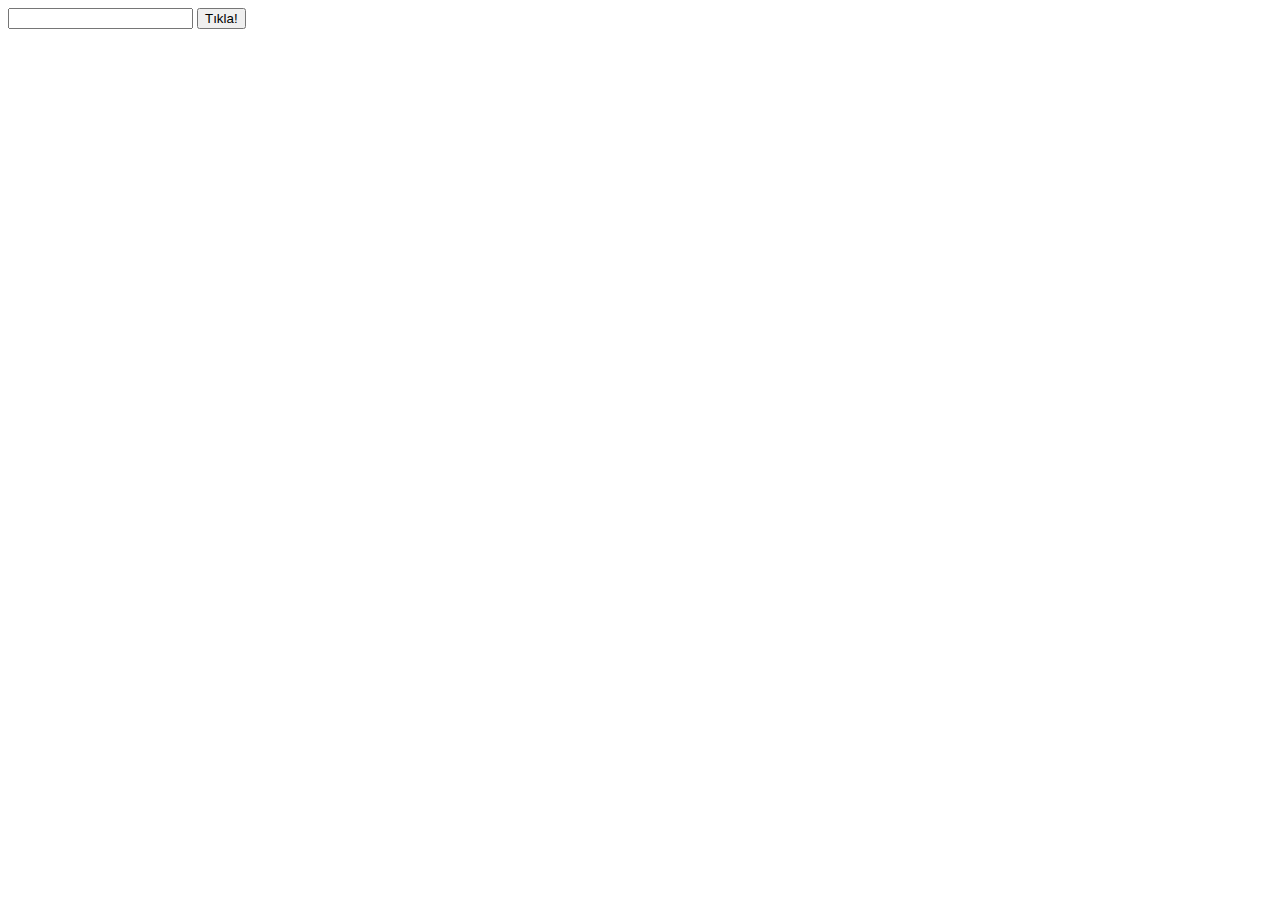
<file: for-for.html>
<!DOCTYPE html>
<html lang="en">

<head>
    <meta charset="UTF-8">
    <meta name="viewport" content="width=device-width, initial-scale=1.0">
    <title>Document</title>
    <style>
        table, td{
            border: 1px solid black;
        }
    </style>
</head>

<body>
    <input type="text" id="text">
    <button onclick="tikla()">Tıkla!</button>
    <div id="eklenecek"></div>
    <script>
        function tikla() {
            let sayi = document.getElementById("text").value;

            var array = ["A", "B", "C", "D"];
            let table = document.createElement("table");
            for (let i = 0; i < array.length; i++) {
                let tr = document.createElement("tr");
                for (let j = 1; j <= sayi; j++) {
                    let td = document.createElement("td");
                    td.innerText = array[i] + j;
                    tr.appendChild(td);
                }
                table.appendChild(tr);
            }
            document.getElementById("eklenecek").appendChild(table);
        }
    </script>
</body>

</html>
</file>
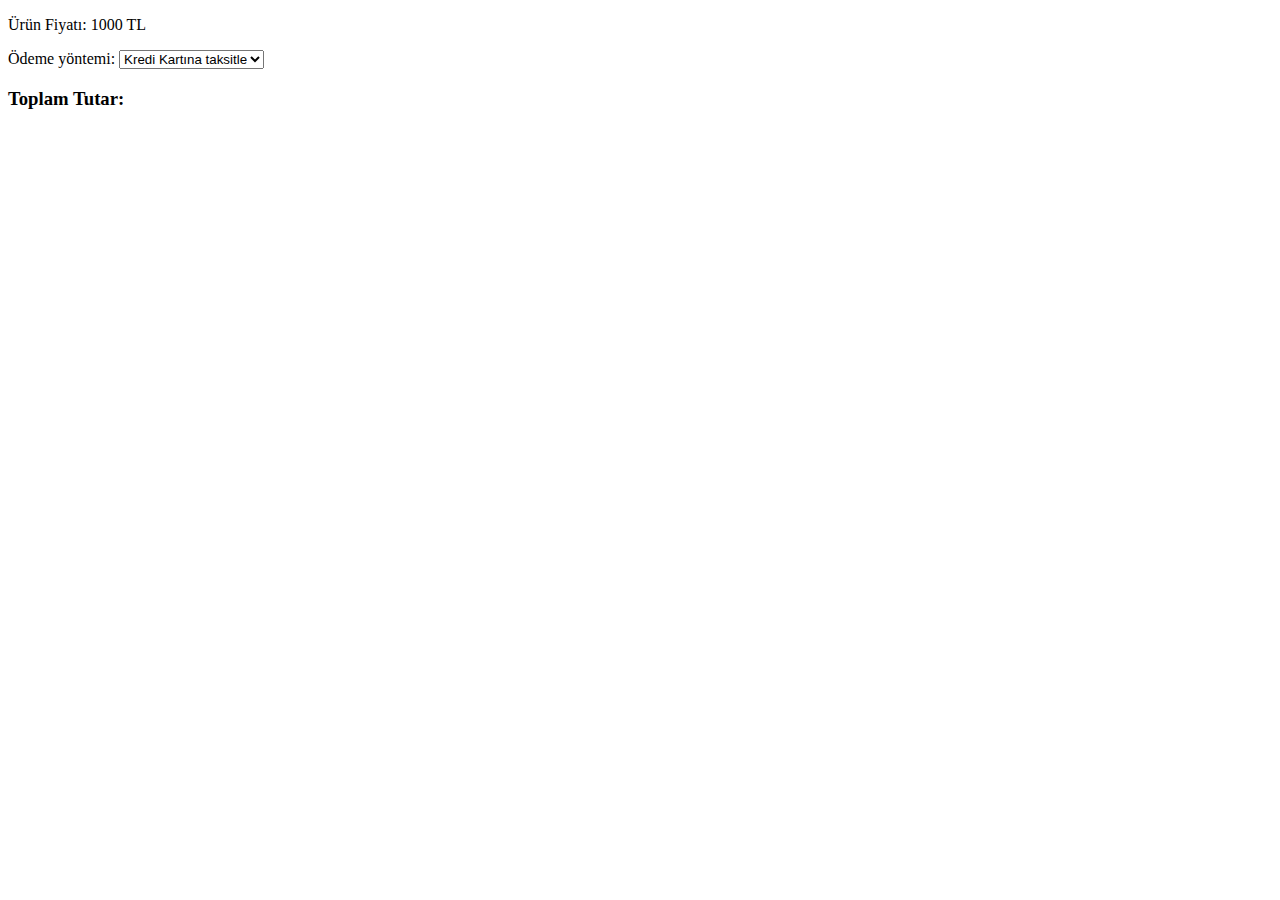
<file: Switch-Case.html>
<!DOCTYPE html>
<html lang="en">

<head>
    <meta charset="UTF-8">
    <meta name="viewport" content="width=device-width, initial-scale=1.0">
    <title>Document</title>
</head>

<body>
    <p>Ürün Fiyatı: 1000 TL</p>
    Ödeme yöntemi:
    <select id="selectOdeme" onchange="degisti()">
        <option value="0">Kredi Kartına taksitle</option>
        <option value="1">Banka Havalesi</option>
        <option value="2">Kapıda Ödeme</option>
    </select>

    <h3>Toplam Tutar: <span id="tutar"></span></h3>

    <script>
        function degisti() {
            let deger = document.getElementById("selectOdeme").value;
            let sonuc = 0;
            console.log(deger);
            switch (deger) {
                case "0":
                    sonuc = 1000 * 1.03;
                    break;
                case "1":
                    sonuc = 1000 * 1.01;
                    break;
                case "2":
                    sonuc = 1000 * 1;
                    break;
                default:
            }
            document.getElementById("tutar").innerText = sonuc + " TL";
        }
    </script>
</body>

</html>
</file>
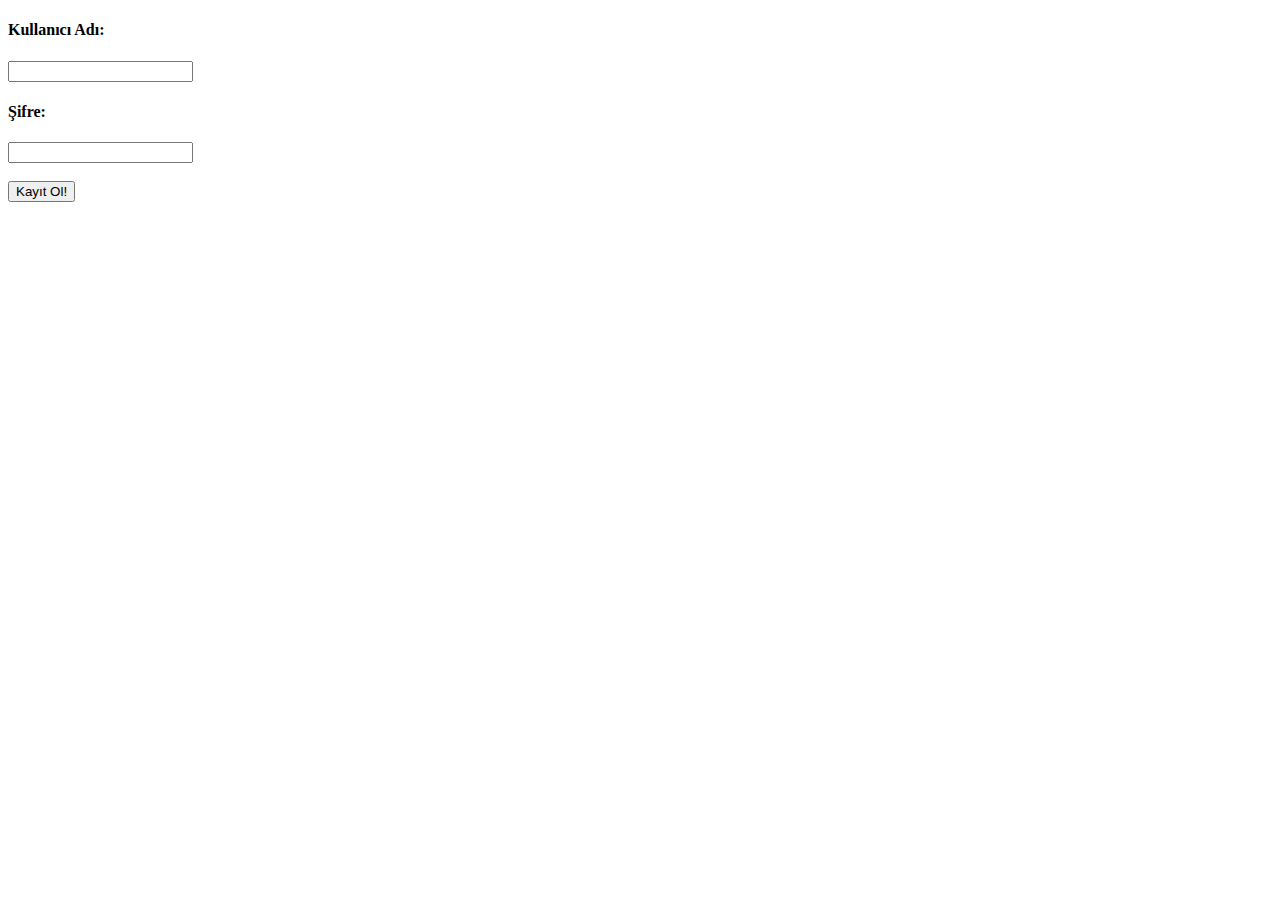
<file: validation.html>
<!DOCTYPE html>
<html lang="en">

<head>
    <meta charset="UTF-8">
    <meta name="viewport" content="width=device-width, initial-scale=1.0">
    <title>Document</title>
</head>

<body>
    <form>
        <h4>Kullanıcı Adı:</h4>
        <input type="text" class="zorunlu" data-mesaj="Kullanıcı adı boş bırakılamaz..." data-error="kullaniciHata">
        <span id="kullaniciHata"></span>
        <h4>Şifre:</h4>
        <input type="text" class="zorunlu" data-mesaj="Şife boş bırakılamaz..." data-error="sifreHata">
        <span id="sifreHata"></span>
        <br>
        <br>
        <input type="submit" value="Kayıt Ol!" onclick="return denetle()">


    </form>
    <script>
        function denetle() {
            let elementler = document.getElementsByClassName('zorunlu');
            console.log(elementler);

            for (let i = 0; i < elementler.length; i++) {
                let deger = elementler[i].value;
                if (deger === "") {
                    document.getElementById(elementler[i].getAttribute("data-error")).innerHTML = elementler[i].getAttribute("data-mesaj");
                    elementler[i].addEventListener("change", function () { //Runtime da olay yakalamış olduk.
                        document.getElementById(elementler[i].getAttribute("data-error")).innerText="";
                    });
                    return false;
                }
            }

            return true;
        }
    </script>
</body>

</html>
</file>
